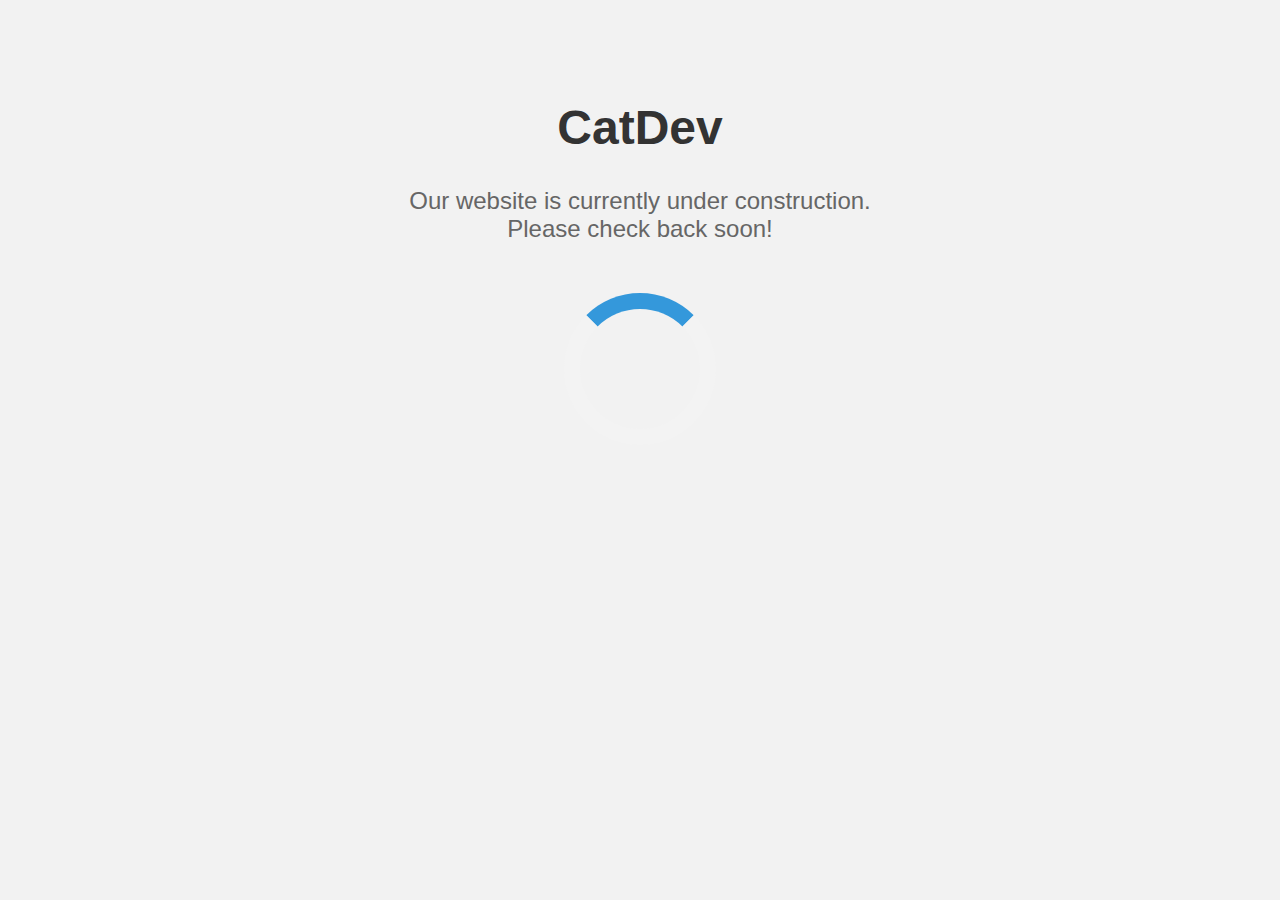
<file: index.html>
<!DOCTYPE html>
<html>
    <head>
        <title>CatDev - Coming Soon</title>
        <link rel="stylesheet" href="./assets/css/tempo.css">
        <link rel="icon" type="image/png" href="./assets/img/logo.png">
    </head>
    <body>
        <h1>CatDev</h1>
        <p>Our website is currently under construction.<br>Please check back soon!</p>
        <div class="loader"></div>
    </body>
</html>
</file>
<file: assets/css/tempo.css>
body {
    background-color: #f2f2f2;
    font-family: Arial, sans-serif;
    text-align: center;
}

h1 {
    color: #333;
    font-size: 48px;
    margin-top: 100px;
}

p {
    color: #666;
    font-size: 24px;
    margin-top: 20px;
}

.loader {
    border: 16px solid #f3f3f3;
    border-top: 16px solid #3498db;
    border-radius: 50%;
    width: 120px;
    height: 120px;
    animation: spin 2s linear infinite;
    margin: 50px auto;
}

@keyframes spin {
    0% { transform: rotate(0deg); }
    100% { transform: rotate(360deg); }
}
</file>
